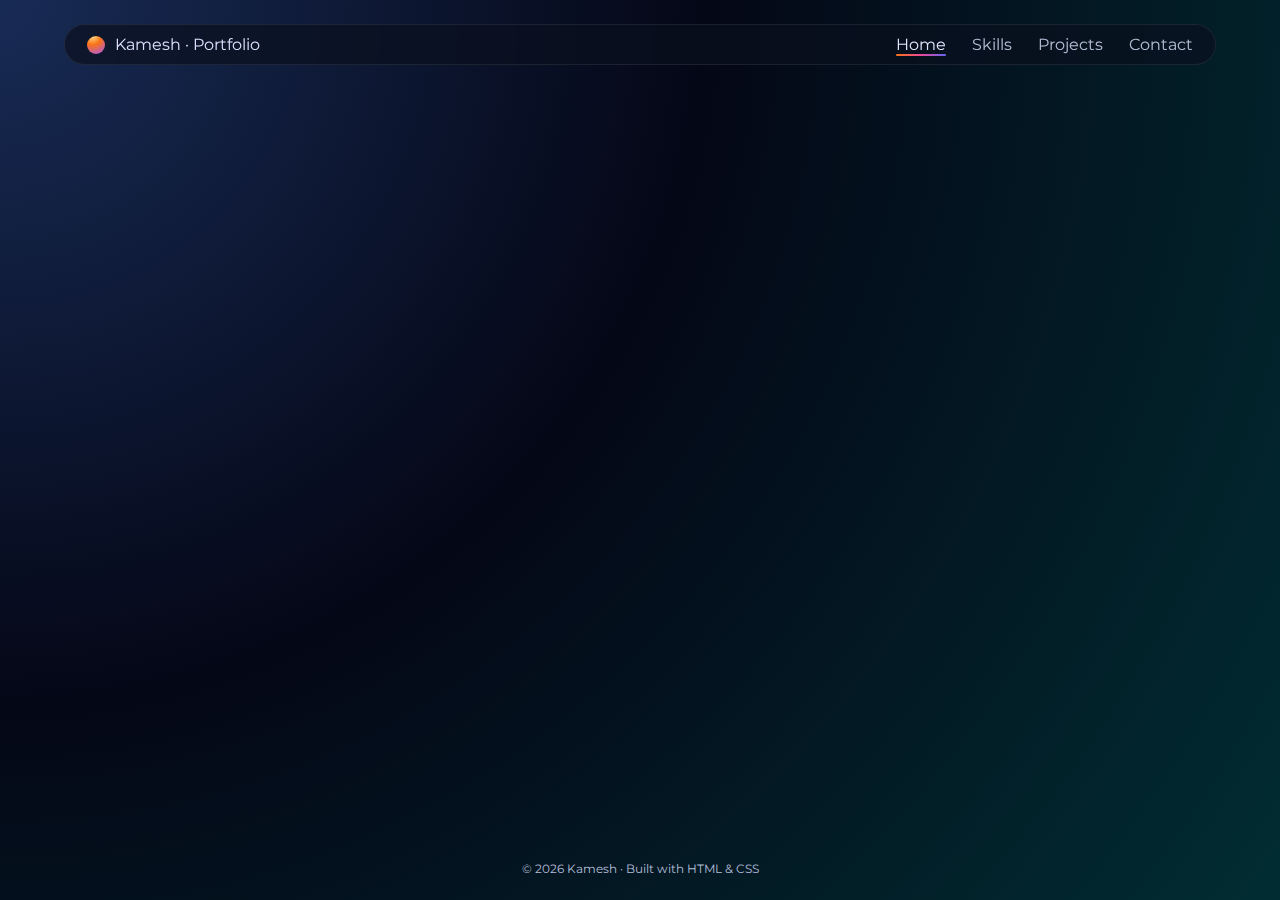
<file: index.html>
<!DOCTYPE html>
<html lang="en">
<head>
  <meta charset="UTF-8" />
  <title>Kamesh | Home</title>
  <meta name="viewport" content="width=device-width, initial-scale=1" />
  <link href="https://fonts.googleapis.com/css2?family=Montserrat:wght@400;500;600;700&display=swap" rel="stylesheet" />

  <style>
    *{margin:0;padding:0;box-sizing:border-box;}
    html,body{height:100%;}

    body{
      font-family:"Montserrat",sans-serif;
      background:radial-gradient(circle at 0% 0%,#182b55 0,#040716 45%,#012d32 100%);
      color:#dfe0ff;
    }

    .page{
      max-width:1200px;
      margin:0 auto;
      padding:24px;
      min-height:100vh;
      display:flex;
      flex-direction:column;
    }

    @keyframes fadeUp{
      0%{opacity:0;transform:translateY(40px);}
      100%{opacity:1;transform:translateY(0);}
    }

    /* NAVBAR */
    .nav{
      display:flex;justify-content:space-between;align-items:center;
      padding:10px 22px;
      border-radius:999px;background:rgba(10,15,30,0.7);
      backdrop-filter:blur(15px);
      border:1px solid rgba(255,255,255,0.08);
      margin-bottom:32px;
    }

    .nav-left{display:flex;align-items:center;gap:10px;}
    .logo-dot{
      width:18px;height:18px;border-radius:50%;
      background:radial-gradient(circle at 30% 0%,#ffe08a,#f97316 40%,#a855f7 100%);
    }
    .nav-links{display:flex;gap:26px;}
    .nav-links a{color:#dfe6ff;text-decoration:none;opacity:.8;position:relative;}
    .nav-links a.active{opacity:1;}
    .nav-links a.active::after{
      content:"";position:absolute;bottom:-2px;left:0;right:0;height:2px;
      background:linear-gradient(90deg,#f97316,#ec4899,#6366f1);
      border-radius:999px;
    }

    /* HERO SECTION */
    .hero-home-inner{
      width:100%;
      padding:32px 40px;
      display:flex;
      align-items:center;
      justify-content:space-between;
      gap:40px;
      border-radius:26px;
      background:radial-gradient(circle at 0% 0%,#273457 0,#071328 40%,#032b36 100%);
      box-shadow:0 30px 80px rgba(0,0,0,.7);

      opacity:0;
      transform:translateY(40px);
      animation:fadeUp .9s ease forwards;
    }

    .hero-title{font-size:40px;font-weight:700;}

    .gradient{
      background:linear-gradient(90deg,#f97316,#ec4899,#6366f1);
      -webkit-background-clip:text;
      -webkit-text-fill-color:transparent;
    }

    .hero-subtitle{margin-top:10px;margin-bottom:14px;color:#d0d3ff;}
    .hero-desc{line-height:1.7;color:#bcd0ff;}

    .btn-primary,.btn-ghost{
      display:inline-flex;padding:10px 22px;border-radius:999px;
      text-decoration:none;font-size:14px;
    }
    .btn-primary{
      background:linear-gradient(135deg,#f97316,#ec4899,#6366f1);
      color:white;margin-right:10px;
    }
    .btn-ghost{
      border:1px solid rgba(255,255,255,.4);
      color:white;
    }

    .hero-orbit{
      width:260px;height:260px;border-radius:999px;
      background:linear-gradient(90deg,#60a5fa,#22c55e,#fbbf24);
      padding:5px;display:flex;justify-content:center;align-items:center;
      box-shadow:0 0 80px rgba(59,130,246,.7);
    }

    .hero-photo-inner{
      width:100%;height:100%;border-radius:inherit;
      overflow:hidden;
      background:radial-gradient(circle,#0b0f24,#020617);
    }
    .hero-photo-inner img{width:100%;height:100%;object-fit:cover;}

    /* SECOND CARD */
    .second-card{
      width:100%;margin-top:30px;
      background:radial-gradient(circle at 0% 0%,#273457 0,#071328 40%,#032b36 100%);
      border-radius:26px;
      padding:30px 40px;
      border:1px solid rgba(255,255,255,0.08);
      box-shadow:0 30px 80px rgba(0,0,0,0.7);

      opacity:0;
      transform:translateY(40px);
      animation:fadeUp .9s ease forwards;
      animation-delay:.25s;
    }

    .second-card h2{
      font-size:32px;
      font-weight:700;
      color:white;
      margin-bottom:16px;
    }

    .second-card .gradient{
      font-size:32px;
      font-weight:700;
    }

    .second-card li{
      list-style:none;
      margin-bottom:10px;
      font-size:18px;
      color:#d0d3ff;
    }
    .second-card li::before{
      content:"• ";
      color:#f78eff;
    }

    .footer{
      text-align:center;color:#b5beda;font-size:12px;margin-top:auto;
    }
  </style>
</head>

<body>
  <main class="page">

    <header class="nav">
      <div class="nav-left">
        <div class="logo-dot"></div>
        <div class="logo-text">Kamesh · Portfolio</div>
      </div>
      <nav class="nav-links">
        <a href="index.html" class="active">Home</a>
        <a href="skills.html">Skills</a>
        <a href="projects.html">Projects</a>
        <a href="contact.html">Contact</a>
      </nav>
    </header>

    <!-- HERO -->
    <section class="hero hero-home">
      <div class="hero-home-inner">
        <div>
          <h1 class="hero-title">
            Hi, I’m <span class="gradient">Kamesh</span>
          </h1>
          <p class="hero-subtitle">
            B.Tech 2nd year student at IIT Kanpur, exploring frontend development.
          </p>
          <p class="hero-desc">
            I’m learning C, Python, HTML and CSS and building projects to strengthen
            my fundamentals.<br> I’m looking for internship opportunities where I can learn
            from real-world work and contribute to a team.
          </p>
          <br />
          <a class="btn-primary" href="projects.html">View my projects</a>
          <a class="btn-ghost" href="contact.html">Contact me</a>
        </div>

        <div class="hero-orbit">
          <div class="hero-photo-inner">
            <img src="me.jpg" alt="Kamesh" />
          </div>
        </div>
      </div>
    </section>

    <!-- SECOND -->
    <section class="second-card">
      <h2>
        Why I’m learning <span class="gradient">development?</span>
      </h2>
      <ul>
        <li>I love creating ideas into working products</li>
        <li>Passion for technology and UI design</li>
        <li>Building projects and improving every week</li>
      </ul>
    </section>

    <footer class="footer">
      © <span id="year"></span> Kamesh · Built with HTML & CSS
    </footer>
  </main>

  <script>
    document.getElementById("year").textContent = new Date().getFullYear();
  </script>
</body>
</html>
</file>
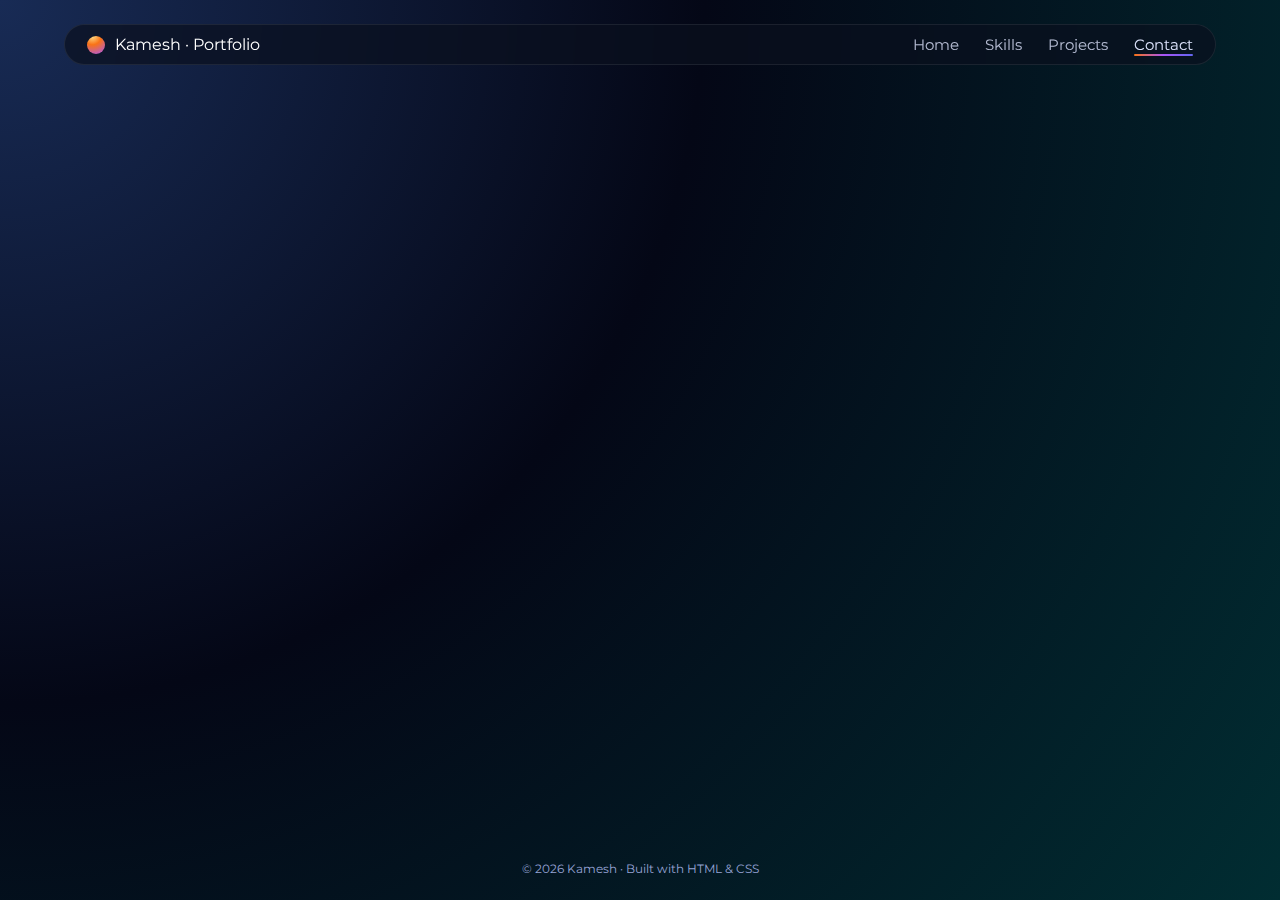
<file: contact.html>
<!DOCTYPE html>
<html lang="en">
<head>
  <meta charset="UTF-8" />
  <title>Kamesh | Contact</title>
  <meta name="viewport" content="width=device-width, initial-scale=1" />
  <link href="https://fonts.googleapis.com/css2?family=Montserrat:wght@400;500;600;700&display=swap" rel="stylesheet" />

  <style>
    *{margin:0;padding:0;box-sizing:border-box;}
    html,body{height:100%;}

    body{
      font-family:"Montserrat",sans-serif;
      background:radial-gradient(circle at 0% 0%,#182b55 0,#040716 45%,#012d32 100%);
      color:#dfe0ff;
    }

    .page{
      max-width:1200px;
      margin:0 auto;
      padding:24px;
      min-height:100vh;
      display:flex;
      flex-direction:column;
    }

    @keyframes fadeUp{
      0%{opacity:0;transform:translateY(40px);}
      100%{opacity:1;transform:translateY(0);}
    }

    /* NAVBAR */
    .nav{
      display:flex;justify-content:space-between;align-items:center;
      padding:10px 22px;
      border-radius:999px;
      background:rgba(10,15,30,0.7);
      backdrop-filter:blur(15px);
      border:1px solid rgba(255,255,255,0.08);
      margin-bottom:32px;
      color:white;
    }

    .nav-left{display:flex;align-items:center;gap:10px;}

    .logo-dot{
      width:18px;height:18px;border-radius:50%;
      background:radial-gradient(circle at 30% 0%,#ffe08a,#f97316 40%,#a855f7 100%);
    }

    .nav-links{display:flex;gap:26px;font-size:15px;}

    .nav-links a{
      color:#dfe6ff;
      text-decoration:none;
      position:relative;
      opacity:.8;
    }

    .nav-links a.active{opacity:1;}

    .nav-links a.active::after{
      content:"";
      height:2px;width:100%;
      background:linear-gradient(90deg,#f97316,#a855f7,#6366f1);
      position:absolute;bottom:-2px;left:0;
      border-radius:999px;
    }

    /* TITLE GRADIENT MATCHES ALL PAGES */
    .gradient{
      background:linear-gradient(90deg,#f97316,#ec4899,#6366f1);
      -webkit-background-clip:text;
      -webkit-text-fill-color:transparent;
    }

    /* CONTACT CARD */
    .card{
      width:100%;
      background:radial-gradient(circle at 5% 5%,#263152,#081426 45%,#032b36 100%);
      border-radius:26px;
      padding:40px 50px;            /* bigger for consistency */
      backdrop-filter:blur(15px);
      border:1px solid rgba(255,255,255,0.06);
      box-shadow:0 30px 80px rgba(0,0,0,0.7);
      margin-top:30px;

      opacity:0;
      transform:translateY(40px);
      animation:fadeUp 0.9s ease forwards;
      animation-delay:0.1s;
    }

    .card-title{
      font-size:36px;
      font-weight:700;
      margin-bottom:14px;
    }

    .text-muted{
      color:#b8c2e3;
      margin-bottom:20px;
      font-size:15px;
      line-height:1.7;
    }

    .card a{
      color:#8bb4ff;
      text-decoration:none;
    }

    .card a:hover{
      text-decoration:underline;
    }

    .contact-details p{
      font-size:15px;
      color:#dfe0ff;
      line-height:1.6;
    }

    .contact-details strong{
      font-weight:600;
    }

    .social-row{
      display:flex;
      gap:10px;
      margin-top:20px;
    }

    .social-circle{
      width:34px;height:34px;
      border-radius:999px;
      border:1px solid rgba(255,255,255,0.25);
      display:flex;
      align-items:center;
      justify-content:center;
      font-size:14px;
      text-decoration:none;
      color:#e5e7ff;
      background:rgba(0,0,0,0.25);
      transition:transform .15s ease,box-shadow .15s ease,background .15s ease;
    }

    .social-circle:hover{
      transform:translateY(-1px);
      box-shadow:0 12px 30px rgba(0,0,0,0.8);
      background:linear-gradient(135deg,#f97316,#6366f1);
    }

    .footer{
      color:#97a4d6;
      text-align:center;
      font-size:12px;
      margin-top:auto;
      padding-top:20px;
    }
  </style>
</head>

<body>
  <main class="page">

    <header class="nav">
      <div class="nav-left">
        <div class="logo-dot"></div>
        <div class="logo-text">Kamesh · Portfolio</div>
      </div>
      <nav class="nav-links">
        <a href="index.html">Home</a>
        <a href="skills.html">Skills</a>
        <a href="projects.html">Projects</a>
        <a href="contact.html" class="active">Contact</a>
      </nav>
    </header>

    <section class="card">
      <h1 class="card-title gradient">Contact</h1>

      <p class="text-muted">
        I’m open to internship opportunities and beginner-friendly roles where
        I can learn and contribute.
      </p>

      <div class="contact-details">
        <p><strong>Email:</strong>
          <a href="mailto:rkamesh982006@gmail.com">rkamesh982006@gmail.com</a>
        </p>

        <p style="margin-top:6px;">
          <strong>Location:</strong> IIT Kanpur · India
        </p>
      </div>

      <p class="text-muted" style="margin-top:20px;">
        Feel free to reach out if you have internship roles, small projects
        or collaboration ideas. I’m especially interested in frontend
        development, Python projects and software development.
      </p>

      <div class="social-row">
        <a class="social-circle" href="#">in</a>
        <a class="social-circle" href="#">gh</a>
        <a class="social-circle" href="mailto:rkamesh982006@gmail.com">@</a>
      </div>
    </section>

    <footer class="footer">
      © <span id="year"></span> Kamesh · Built with HTML & CSS
    </footer>
  </main>

  <script>
    document.getElementById("year").textContent = new Date().getFullYear();
  </script>
</body>
</html>
</file>
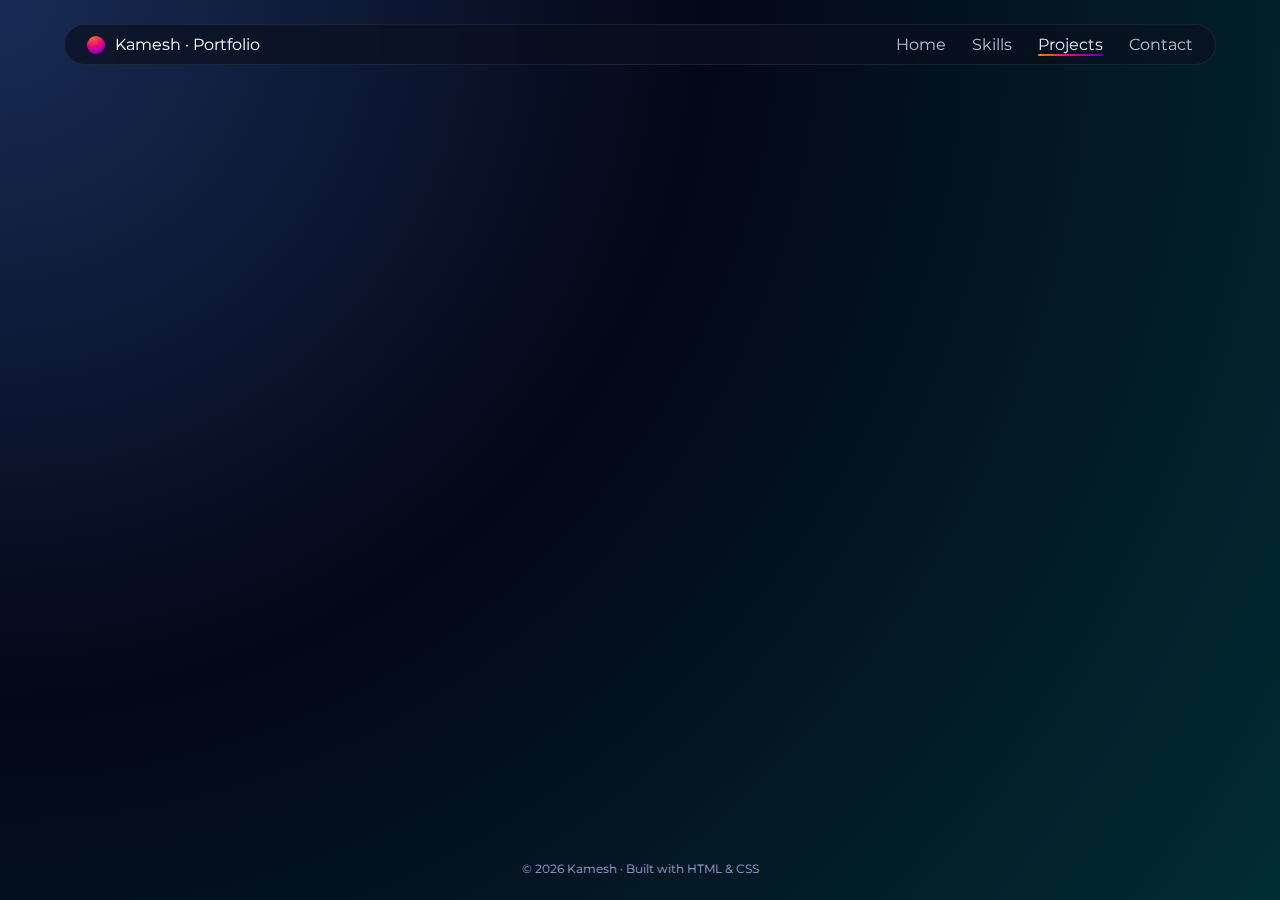
<file: projects.html>
<!DOCTYPE html>
<html lang="en">
<head>
  <meta charset="UTF-8" />
  <title>Kamesh | Projects</title>
  <meta name="viewport" content="width=device-width, initial-scale=1" />
  <link href="https://fonts.googleapis.com/css2?family=Montserrat:wght@400;500;600;700&display=swap" rel="stylesheet" />
  <style>
    *{margin:0;padding:0;box-sizing:border-box;}
    html,body{height:100%;}

    body{
      font-family:"Montserrat",sans-serif;
      background:radial-gradient(circle at 0% 0%,#182b55 0,#040716 45%,#012d32 100%);
      color:#dfe0ff;
    }

    .page{
      max-width:1200px;
      margin:0 auto;
      padding:24px;
      min-height:100vh;
      display:flex;
      flex-direction:column;
    }

    @keyframes fadeUp{
      0%{opacity:0;transform:translateY(40px);}
      100%{opacity:1;transform:translateY(0);}
    }

    /* NAVBAR */
    .nav{
      display:flex;justify-content:space-between;align-items:center;
      padding:10px 22px;
      border-radius:999px;background:rgba(10,15,30,0.7);
      backdrop-filter:blur(15px);
      border:1px solid rgba(255,255,255,0.08);
      margin-bottom:32px;
      color:white;
    }

    .nav-left{display:flex;align-items:center;gap:10px;}
    .logo-dot{
      width:18px;height:18px;border-radius:50%;
      background:radial-gradient(circle at 30% 0%,#ff7a18,#ea037e,#4c02e0);
    }

    .nav-links{display:flex;gap:26px;}
    .nav-links a{
      color:#dfe6ff;text-decoration:none;position:relative;opacity:.8;
    }
    .nav-links a.active{opacity:1;}

    .nav-links a.active::after{
      content:"";height:2px;width:100%;
      background:linear-gradient(90deg,#ff7a18,#ea037e,#4c02e0);
      position:absolute;bottom:-2px;left:0;border-radius:999px;
    }

    .gradient{
      font-weight:800;
      background:linear-gradient(90deg,#ff7a18,#ea037e,#4c02e0);
      -webkit-background-clip:text;
      -webkit-text-fill-color:transparent;
    }

    /* CARD */
    .card{
      width:100%;
      background:radial-gradient(circle at 5% 5%,#263152,#081426 45%,#032b36 100%);
      border-radius:26px;
      padding:40px 50px;
      backdrop-filter:blur(15px);
      border:1px solid rgba(255,255,255,0.06);
      box-shadow:0 30px 80px rgba(0,0,0,0.7);
      margin-top:30px;
      opacity:0;transform:translateY(40px);
      animation:fadeUp 0.9s ease forwards;
      animation-delay:0.1s;
    }

    .card-title{
      font-size:36px;
      font-weight:700;
      margin-bottom:14px;
    }

    .text-muted{
      color:#b8c2e3;margin-bottom:20px;font-size:15px;line-height:1.7;
    }

    .project-list{display:flex;flex-direction:column;gap:22px;margin-top:14px;}

    .project{
      background:rgba(0,0,0,0.25);
      padding:18px 22px;
      border-radius:16px;
      border:1px solid rgba(255,255,255,0.05);
    }

    .project-title{font-size:18px;font-weight:600;margin-bottom:4px;}
    .project-tech{font-size:13px;color:#a1b0e8;margin-bottom:6px;}
    .project p{font-size:14px;color:#cbd5ff;line-height:1.6;}

    .footer{
      color:#97a4d6;text-align:center;font-size:12px;
      margin-top:auto;padding-top:20px;
    }
  </style>
</head>

<body>
  <main class="page">

    <header class="nav">
      <div class="nav-left">
        <div class="logo-dot"></div>
        <div class="logo-text">Kamesh · Portfolio</div>
      </div>
      <nav class="nav-links">
        <a href="index.html">Home</a>
        <a href="skills.html">Skills</a>
        <a href="projects.html" class="active">Projects</a>
        <a href="contact.html">Contact</a>
      </nav>
    </header>

    <section class="card">
      <h1 class="card-title gradient">Projects</h1>
      <p class="text-muted">A few small projects I’ve worked on while learning.</p>

      <div class="project-list">
        <article class="project">
          <div class="project-title">Personal Portfolio Website</div>
          <div class="project-tech">HTML · CSS</div>
          <p>A responsive website showcasing my skills and projects.</p>
        </article>

        <article class="project">
          <div class="project-title">Python Practice Scripts</div>
          <div class="project-tech">Python</div>
          <p>Mini projects for improving logic and fundamentals.</p>
        </article>
      </div>
    </section>

    <footer class="footer">
      © <span id="year"></span> Kamesh · Built with HTML & CSS
    </footer>
  </main>

  <script>
    document.getElementById("year").textContent = new Date().getFullYear();
  </script>
</body>
</html>
</file>
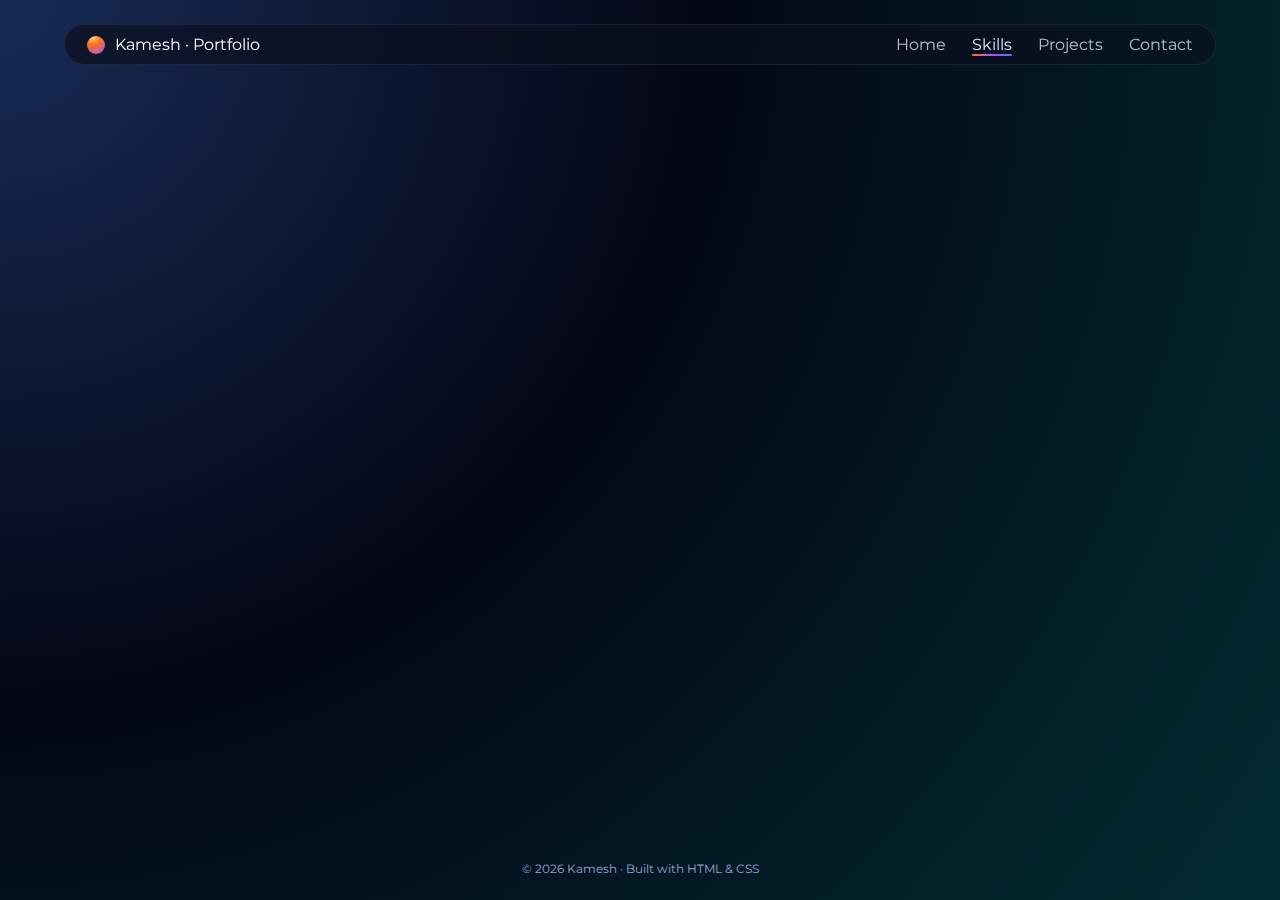
<file: skills.html>
<!DOCTYPE html>
<html lang="en">
<head>
  <meta charset="UTF-8" />
  <title>Kamesh | Skills</title>
  <meta name="viewport" content="width=device-width, initial-scale=1" />
  <link href="https://fonts.googleapis.com/css2?family=Montserrat:wght@400;500;600;700&display=swap" rel="stylesheet" />

  <style>
    *{margin:0;padding:0;box-sizing:border-box;}
    html,body{height:100%;}

    body{
      font-family:"Montserrat",sans-serif;
      background:radial-gradient(circle at 0% 0%,#182b55 0,#040716 45%,#012d32 100%);
      color:#dfe0ff;
    }

    .page{
      max-width:1200px;
      margin:0 auto;
      padding:24px;
      min-height:100vh;
      display:flex;
      flex-direction:column;
    }

    @keyframes fadeUp{
      0%{opacity:0;transform:translateY(40px);}
      100%{opacity:1;transform:translateY(0);}
    }

    /* NAVBAR */
    .nav{
      display:flex;justify-content:space-between;align-items:center;
      padding:10px 22px;
      border-radius:999px;background:rgba(10,15,30,0.7);
      backdrop-filter:blur(15px);
      border:1px solid rgba(255,255,255,0.08);
      margin-bottom:32px;
      color:white;
    }

    .nav-left{display:flex;align-items:center;gap:10px;}
    .logo-dot{
      width:18px;height:18px;border-radius:50%;
      background:radial-gradient(circle at 30% 0%,#ffe08a,#f97316 40%,#a855f7 100%);
    }

    .nav-links{display:flex;gap:26px;}
    .nav-links a{
      color:#dfe6ff;text-decoration:none;position:relative;opacity:.8;
    }
    .nav-links a.active{opacity:1;}
    .nav-links a.active::after{
      content:"";height:2px;width:100%;
      background:linear-gradient(90deg,#f97316,#a855f7,#6366f1);
      position:absolute;bottom:-2px;left:0;border-radius:999px;
    }

    /* TEXT GRADIENT */
    .gradient{
      background:linear-gradient(90deg,#f97316,#ec4899,#6366f1);
      -webkit-background-clip:text;
      -webkit-text-fill-color:transparent;
    }

    /* CARD */
    .card{
      width:100%;
      background:radial-gradient(circle at 5% 5%,#263152,#081426 45%,#032b36 100%);
      border-radius:26px;
      padding:40px 50px;
      backdrop-filter:blur(15px);
      border:1px solid rgba(255,255,255,0.06);
      box-shadow:0 30px 80px rgba(0,0,0,0.7);
      margin-top:30px;

      opacity:0;
      transform:translateY(40px);
      animation:fadeUp 0.9s ease forwards;
      animation-delay:0.1s;
    }

    /* Bigger title */
    .card-title{
      font-size:36px;
      font-weight:700;
      margin-bottom:14px;
    }

    .text-muted{
      color:#b8c2e3;margin-bottom:20px;font-size:15px;line-height:1.7;
    }

    .skills-pills{
      display:flex;flex-wrap:wrap;gap:12px;margin-top:20px;
    }
    .skill-pill{
      padding:10px 18px;font-size:15px;
      border-radius:999px;
      border:1px solid rgba(255,255,255,0.15);
      background:rgba(0,0,0,0.25);
      color:#dfe0ff;
    }

    .footer{
      color:#97a4d6;text-align:center;font-size:12px;
      margin-top:auto;padding-top:20px;
    }
  </style>
</head>

<body>
  <main class="page">

    <header class="nav">
      <div class="nav-left">
        <div class="logo-dot"></div>
        <div class="logo-text">Kamesh · Portfolio</div>
      </div>
      <nav class="nav-links">
        <a href="index.html">Home</a>
        <a href="skills.html" class="active">Skills</a>
        <a href="projects.html">Projects</a>
        <a href="contact.html">Contact</a>
      </nav>
    </header>

    <section class="card">
      <h1 class="card-title gradient">Skills & Technologies</h1>
      <p class="text-muted">
        I am currently focused on building a strong base in programming and frontend development.
      </p>

      <div class="skills-pills">
        <span class="skill-pill">C Programming</span>
        <span class="skill-pill">Python</span>
        <span class="skill-pill">HTML</span>
        <span class="skill-pill">CSS</span>
        <span class="skill-pill">Problem Solving</span>
        <span class="skill-pill">Basic Debugging</span>
      </div>

      <p class="text-muted" style="margin-top:20px;">
        I use small practice problems and mini projects to get better at loops,
        conditionals, functions and building simple clean layouts on the web.
      </p>
    </section>

    <footer class="footer">
      © <span id="year"></span> Kamesh · Built with HTML & CSS
    </footer>
  </main>

  <script>
    document.getElementById("year").textContent = new Date().getFullYear();
  </script>
</body>
</html>
</file>
